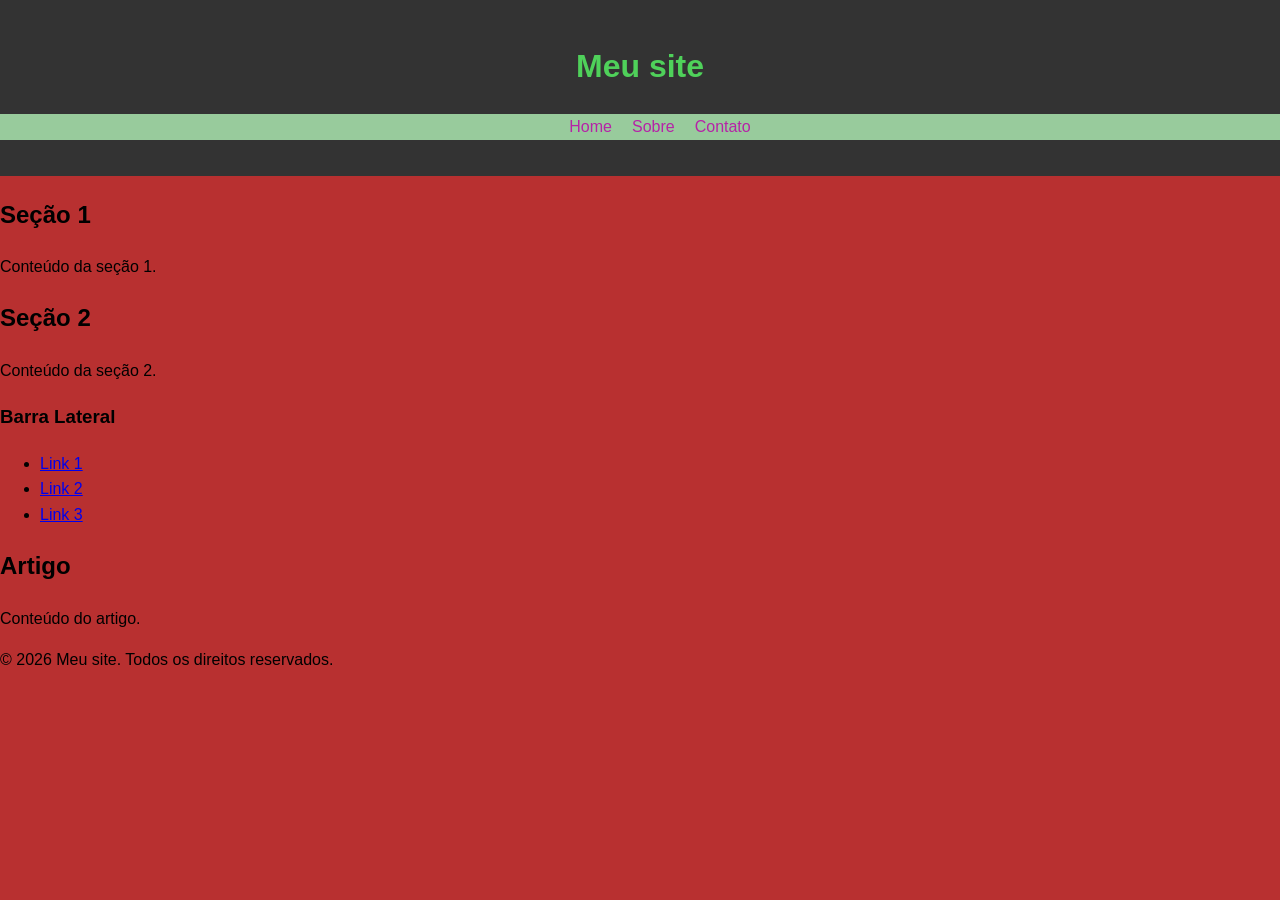
<file: aula-17082026-html-semantico/index.html>
<!DOCTYPE html>
<html lang="pt-BR">
    <head>
        <meta charset="UTF-8">
        <title>Document</title>
        <link rel="stylesheet" href="style.css">
    </head>
    <body>

        <!-- Cabeçalho do site -->
        <header>
            <h1>Meu site</h1>
            <nav>
                <ul>
                    <li><a href="#">Home</a></li>
                    <li><a href="#">Sobre</a></li>
                    <li><a href="#">Contato</a></li>
                </ul>
            </nav>
        </header>

        <!-- Conteúdo principal do site -->
        <main>

            <!-- Seção do site: conteúdo temático -->
            <section>
                <h2>Seção 1</h2>
                <p>Conteúdo da seção 1.</p>
            </section>

            <section>
                <h2>Seção 2</h2>
                <p>Conteúdo da seção 2.</p>
            </section>

            <!-- Conteúdo secundário do site -->
            <aside>
                <h3>Barra Lateral</h3>
                <ul>
                    <li><a href="#">Link 1</a></li>
                    <li><a href="#">Link 2</a></li>
                    <li><a href="#">Link 3</a></li> 
                </ul>
            </aside>
            <article>
                <h2>Artigo</h2>
                <p>Conteúdo do artigo.</p>
            </article>
        </main> 

        <!-- Rodapé do site -->
        <footer>
            <p>© 2026 Meu site. Todos os direitos reservados.</p>
        </footer>
    </body>
</html>
</file>
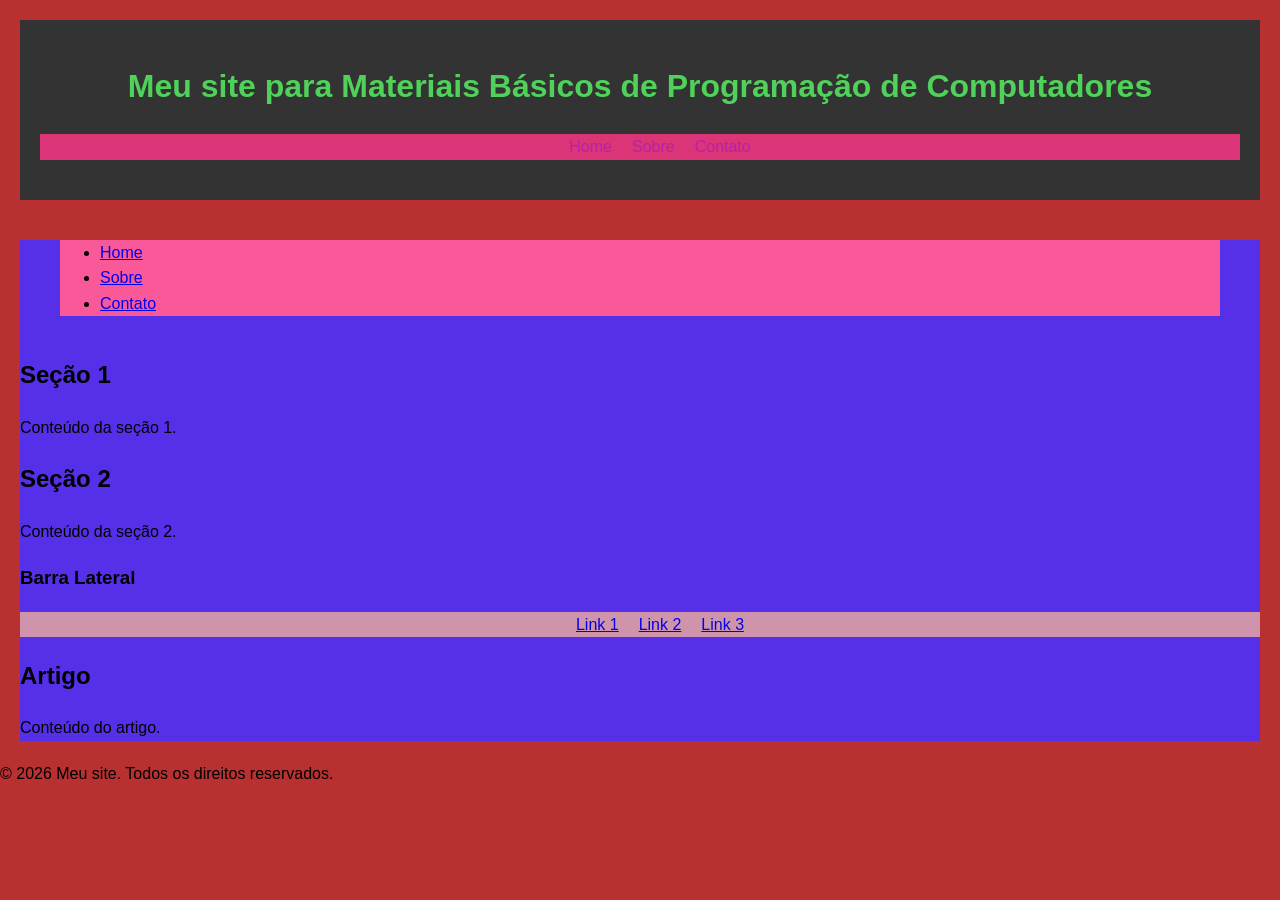
<file: aula-24082026-html-semantico/index.html>
<!DOCTYPE html>
<html lang="pt-BR">
    <head>
        <meta charset="UTF-8">
        <title>Document</title>
        <link rel="stylesheet" href="style.css">
    </head>
    <body>

        <!-- Cabeçalho do site -->
        <header>
            <h1>Meu site para Materiais Básicos de Programação de Computadores</h1>
            <nav>
                <ul>
                    <li><a href="#">Home</a></li>
                    <li><a href="#">Sobre</a></li>
                    <li><a href="#">Contato</a></li>
                </ul>
            </nav>
        </header>

        <!-- Conteúdo principal do site -->
        <main>
            <ul id="lala">
                    <li><a href="#">Home</a></li>
                    <li><a href="#">Sobre</a></li>
                    <li><a href="#">Contato</a></li>
            </ul>

            <!-- Seção do site: conteúdo temático -->
            <section>
                <h2>Seção 1</h2>
                <p>Conteúdo da seção 1.</p>
                
            </section>

            <section>
                <h2>Seção 2</h2>
                <p>Conteúdo da seção 2.</p>
            </section>

            <!-- Conteúdo secundário do site -->
            <aside>
                <h3>Barra Lateral</h3>
                <ul>
                    <li><a href="#">Link 1</a></li>
                    <li><a href="#">Link 2</a></li>
                    <li><a href="#">Link 3</a></li> 
                </ul>
            </aside>
            <article>
                <h2>Artigo</h2>
                <p>Conteúdo do artigo.</p>
            </article>
        </main> 

        <!-- Rodapé do site -->
        <footer>
            <p>© 2026 Meu site. Todos os direitos reservados.</p>
        </footer>
    </body>
</html>
</file>
<file: aula-17082026-html-semantico/style.css>
body {
    font-family: Arial, sans-serif;
    line-height: 1.6;
    margin: 0;
    padding: 0;
    background-color: #b83030;   
}

header {
    background-color: #333;
    color: #4fd15a;
    padding: 20px 0;
    text-align: center;
}

nav ul {
    background-color: #98cb9c;
    display: flex;
    list-style: none;
    justify-content: center; /* Centraliza os itens do menu */
    gap: 20px; /* Adiciona espaçamento entre os itens do menu */
}

nav a {
    color: #b622a7;
    text-decoration: none;

}
</file>
<file: aula-24082026-html-semantico/style.css>
body {
    font-family: Arial, sans-serif;
    line-height: 1.6;
    margin: 0; /* Define a margem do elemento*/
    padding: 0;
    background-color: #b83030;   
}

header {
    background-color: #333;
    color: #4fd15a;
    margin: 20px;
    padding: 20px 0;
    text-align: center;
}

nav {
    background-color: #98cb9c;
    margin: 20px;
}

nav ul {
    background-color: #db3477;
    display: flex;
    list-style: none;
    justify-content: center; /* Centraliza os itens do menu */
    gap: 20px; /* Adiciona espaçamento entre os itens do menu */
}

nav a {
    color: #b622a7;
    text-decoration: none;

}   

main {
    background-color: #5530e8;
    margin: 20px;
}

main aside ul {
    background-color: #ce94ab;
    display: flex;
    list-style: none;
    justify-content: center; /* Centraliza os itens do menu */
    gap: 20px; /* Adiciona espaçamento entre os itens do menu */
}

#lala {
    background-color: #f95999;
    margin: 40px;
}
</file>
